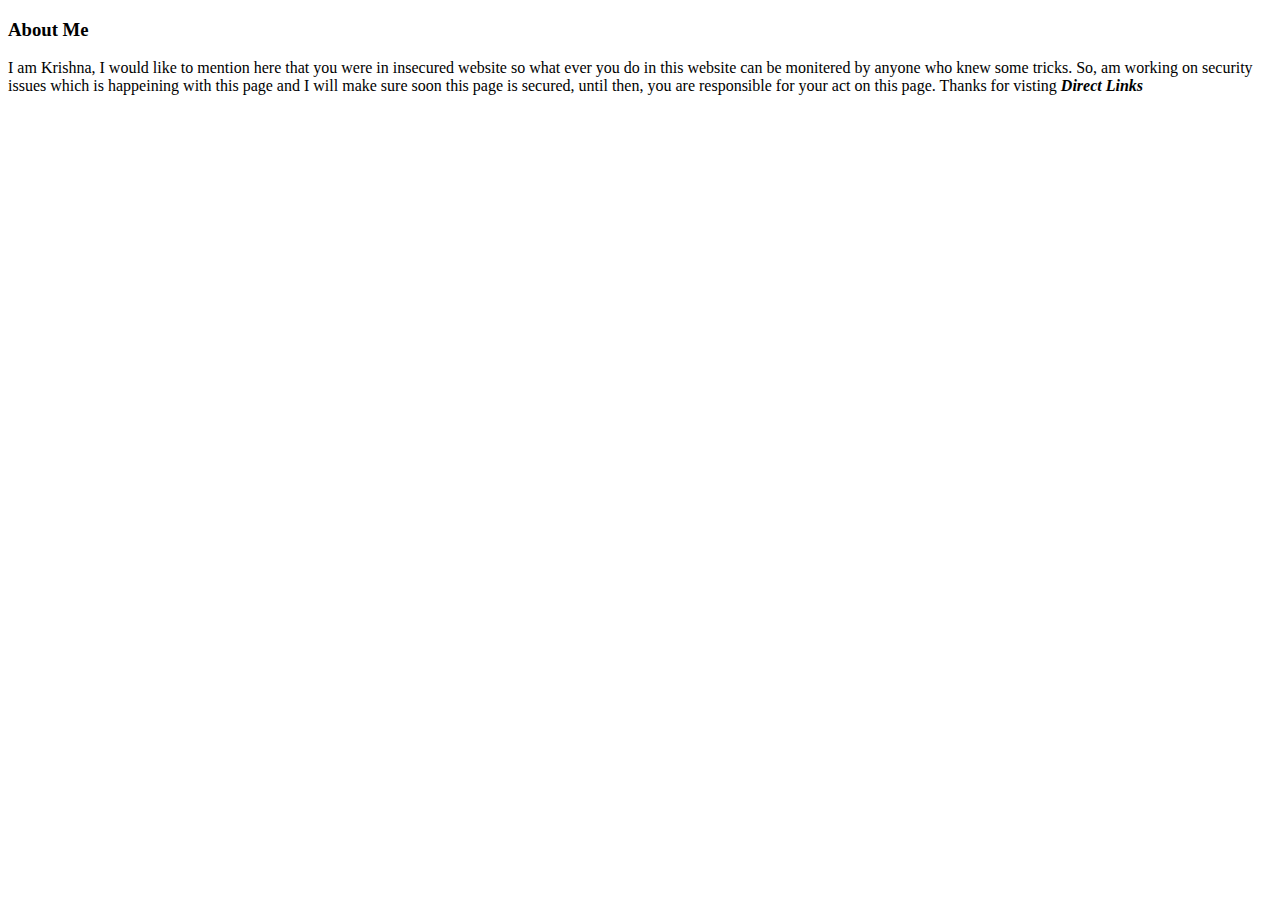
<file: aboutme.html>
<!DOCTYPE html>
<html>
  <head>
    <meta charset="utf-8">
    <title>About Me></title>
  </head>
  <body>
    <h3>About Me</h3>
    <p>I am Krishna, I would like to mention here that you were in insecured
    website so what ever you do in this website can be monitered by anyone who knew some tricks.
  So, am working on security issues which is happeining with this page and I will make sure soon this page is secured,
until then, you are responsible for your act on this page. Thanks for visting <em><strong>Direct Links</strong></em></p>

  </body>
</html>
</file>
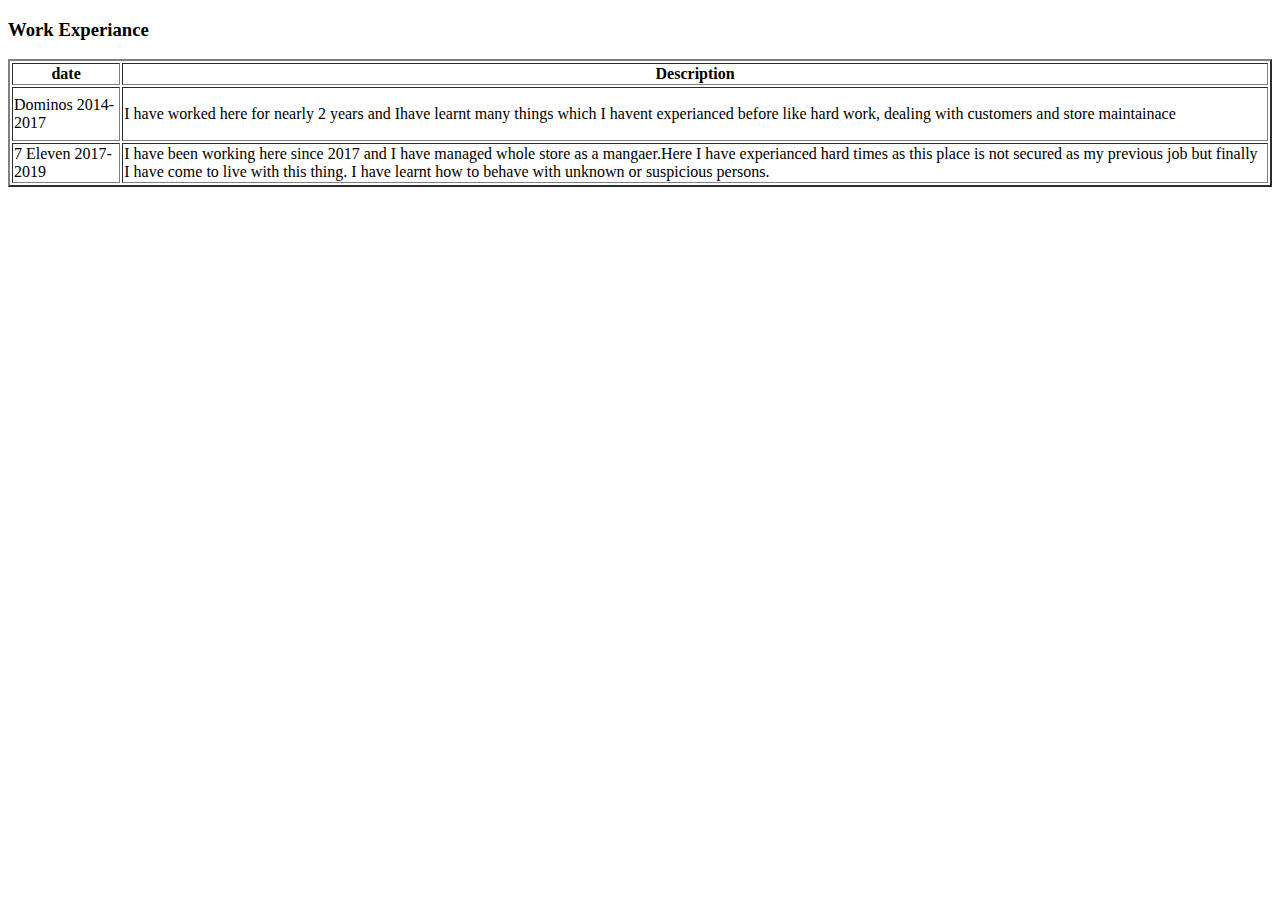
<file: work.html>
<!DOCTYPE html>
<html lang="en" dir="ltr">
  <head>
    <meta charset="utf-8">
    <title>Work Ecperiance</title>
  </head>
  <body>
    <h3>Work Experiance</h3>
    <table border="2">
      <thead><tr><th>date</th>
        <th>Description</th>

    </tr>

      </thead>
      <tr>
        <td>Dominos 2014-2017</td>
        <td><p>I have worked here for nearly 2 years and Ihave learnt many things
        which I havent experianced before like hard work, dealing with customers and store maintainace</p></td>
      </tr>
      <tr>
        <td>7 Eleven 2017-2019</td>
        <td> I have been working here since 2017 and I have managed whole store
           as a mangaer.Here I have experianced hard times as this place is not
          secured as my previous job but finally I have come to live with this
          thing. I have learnt how to behave with unknown or suspicious persons.</td>
      </tr>
      </table>
  </body>
</html>
</file>
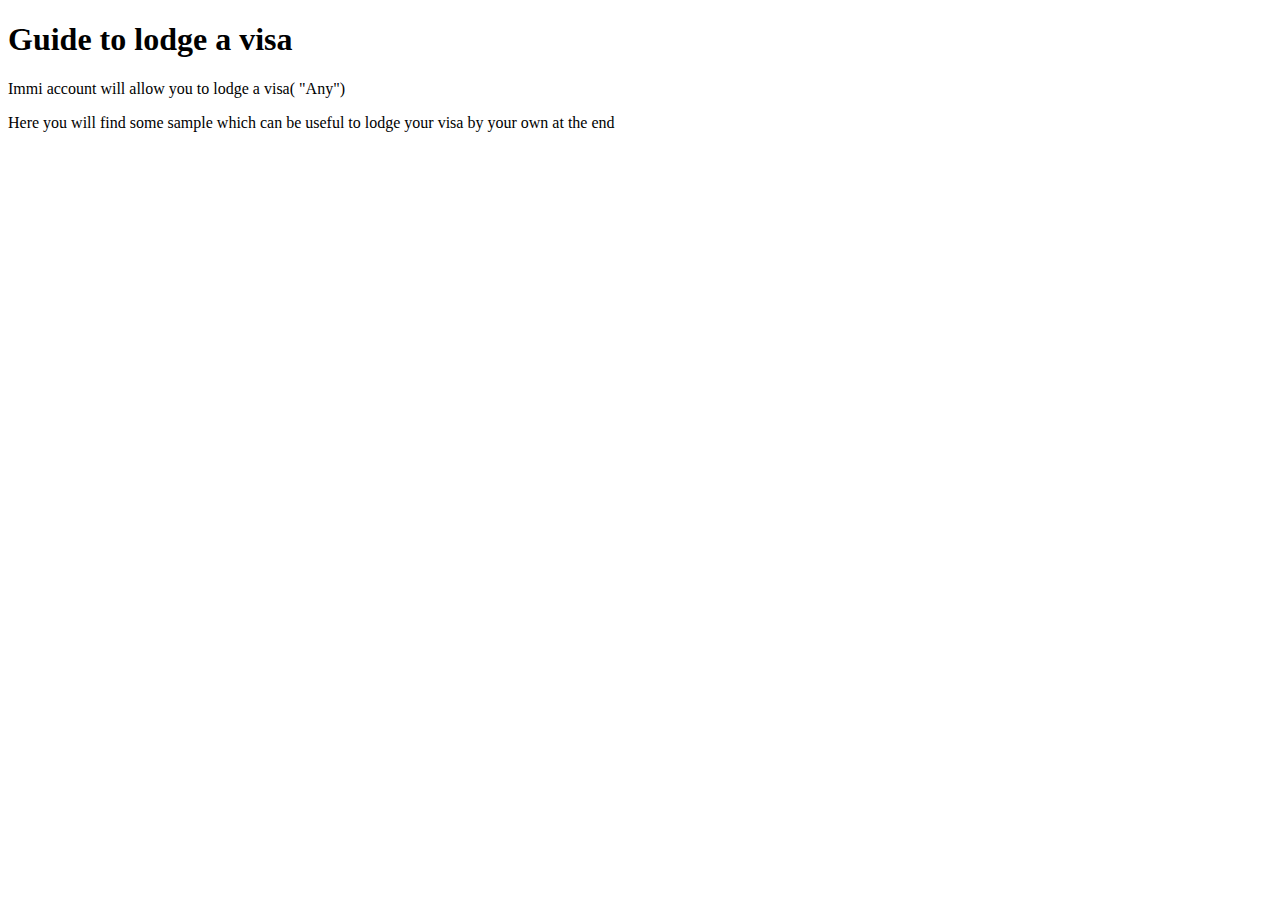
<file: css-mysite/mylinks/visa.html>
<!DOCTYPE html>
<html lang="en" dir="ltr">
  <head>
    <meta charset="utf-8">
    <title> Visa Help</title>
  </head>
  <body>
    <h1>Guide to lodge a visa</h1>
    <p> Immi account will allow you to lodge a visa( "Any")   </p>
    <p> Here you will find some sample which can be useful to lodge your visa by your own at the end</p>
    

  </body>
</html>
</file>
